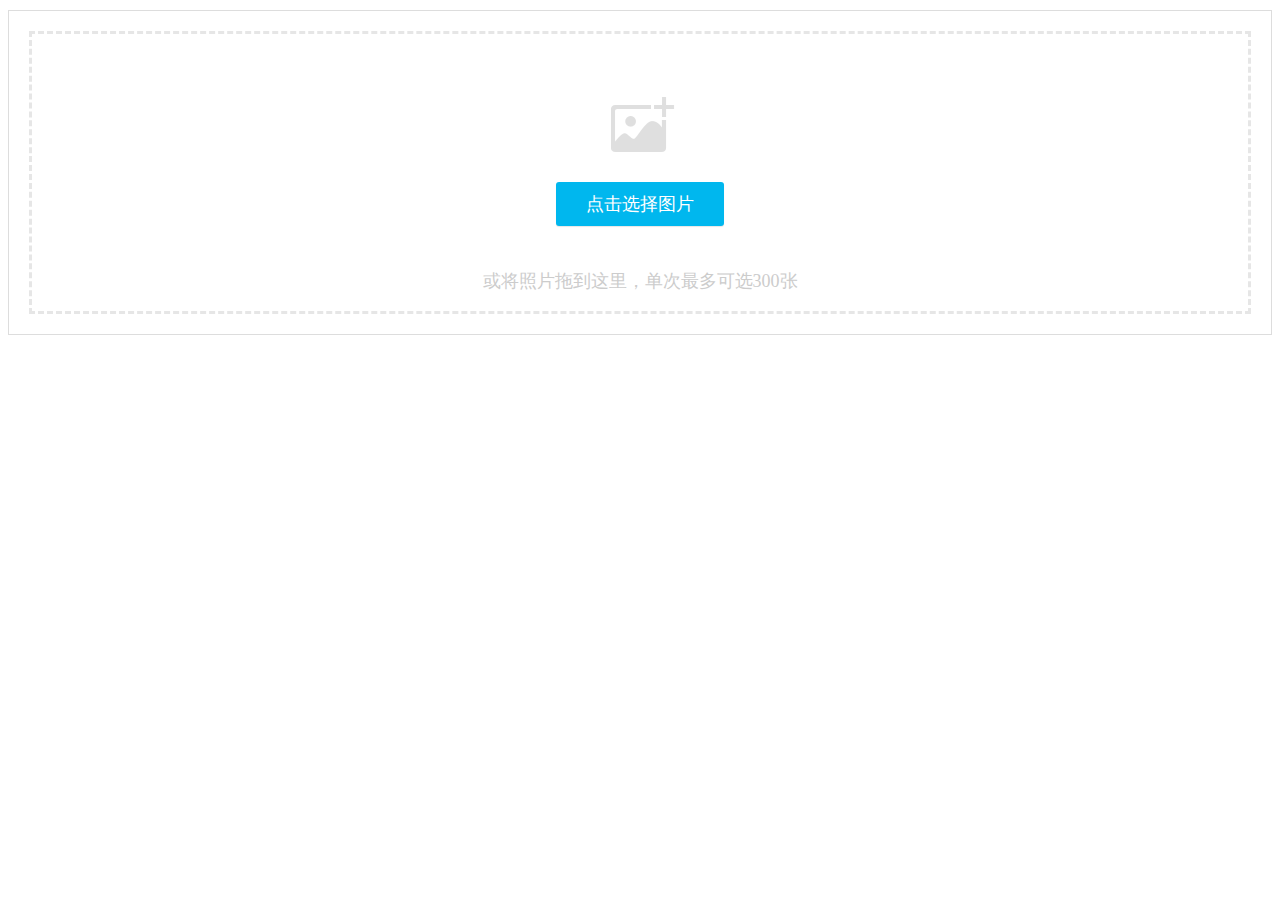
<file: rental-web/src/main/resources/static/lib/webuploader/0.1.5/image-upload/index.html>
<!DOCTYPE HTML>
<html>
<head>
<meta charset="utf-8">
<title>WebUploader演示</title>
<link rel="stylesheet" type="text/css" href="../webuploader.css" />
</head>
<body>
<div class="uploader-list-container">
	<div class="queueList">
		<div id="dndArea" class="placeholder">
			<div id="filePicker-2"></div>
			<p>或将照片拖到这里，单次最多可选300张</p>
		</div>
	</div>
	<div class="statusBar" style="display:none;">
		<div class="progress"> <span class="text">0%</span> <span class="percentage"></span> </div>
		<div class="info"></div>
		<div class="btns">
			<div id="filePicker2"></div>
			<div class="uploadBtn">开始上传</div>
		</div>
	</div>
</div>
<script type="text/javascript" src="../../../jquery/1.9.1/jquery.min.js"></script>
<script type="text/javascript" src="../webuploader.min.js"></script> 
<script type="text/javascript" src="upload.js"></script>
</body>
</html>
</file>
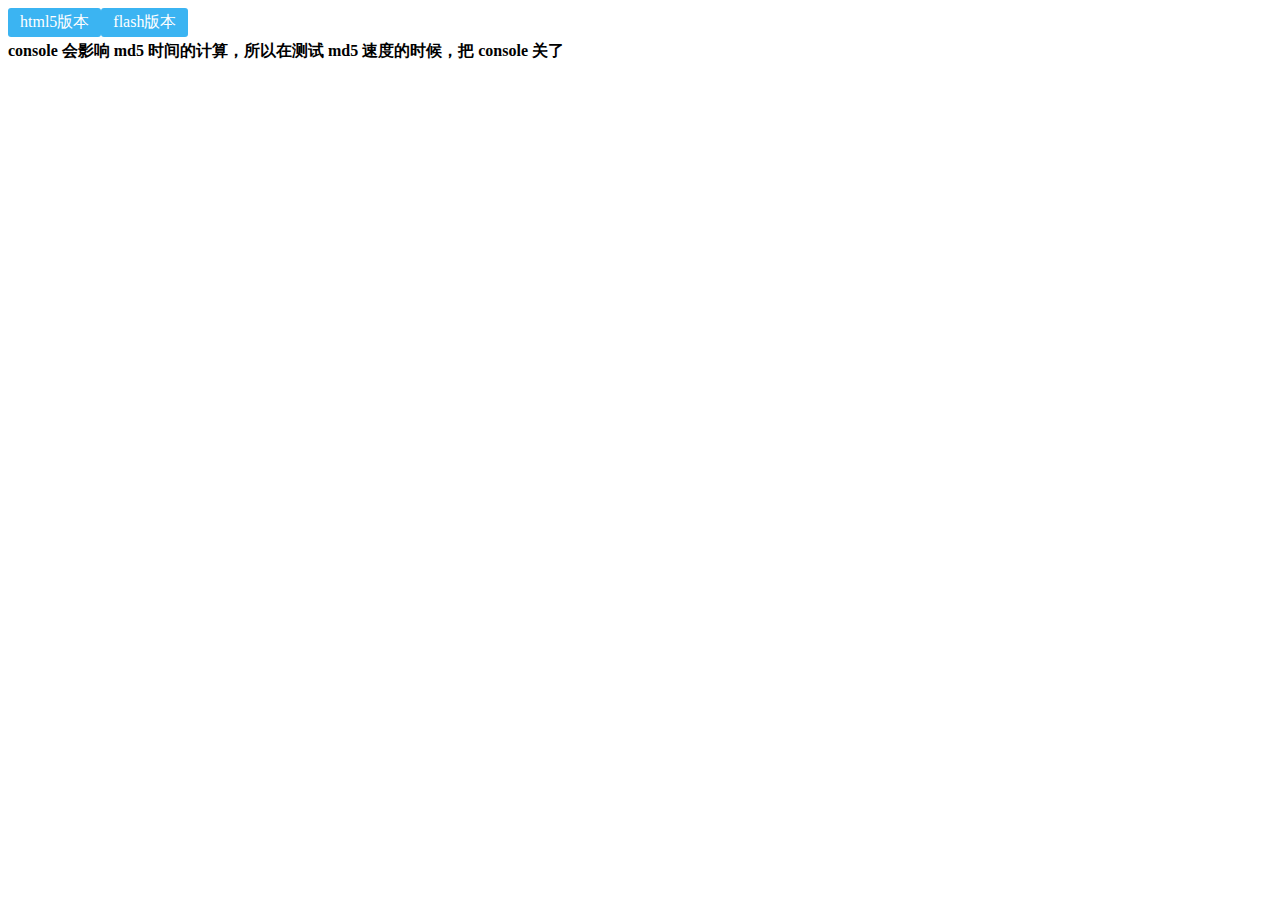
<file: rental-web/src/main/resources/static/lib/webuploader/0.1.5/md5-demo/index.html>
<!DOCTYPE HTML>
<html>
<head>
<meta charset="utf-8">
<title>WebUploader演示 - 带裁剪功能</title>
<link rel="stylesheet" type="text/css" href="../webuploader.css" />
</head>
<body>
<div id="wrapper">
	<div class="uploader-container">
		<div id="filePicker">html5版本</div>
		<div id="filePicker2">flash版本</div>
	</div>
	<div id="log"> <strong>console 会影响 md5 时间的计算，所以在测试 md5 速度的时候，把 console 关了</strong> </div>
</div>
<script type="text/javascript" src="../../../jquery/1.9.1/jquery.min.js"></script> 
<script type="text/javascript" src="../webuploader.min.js"></script> 
<script type="text/javascript" src="script.js"></script>
</body>
</html>
</file>
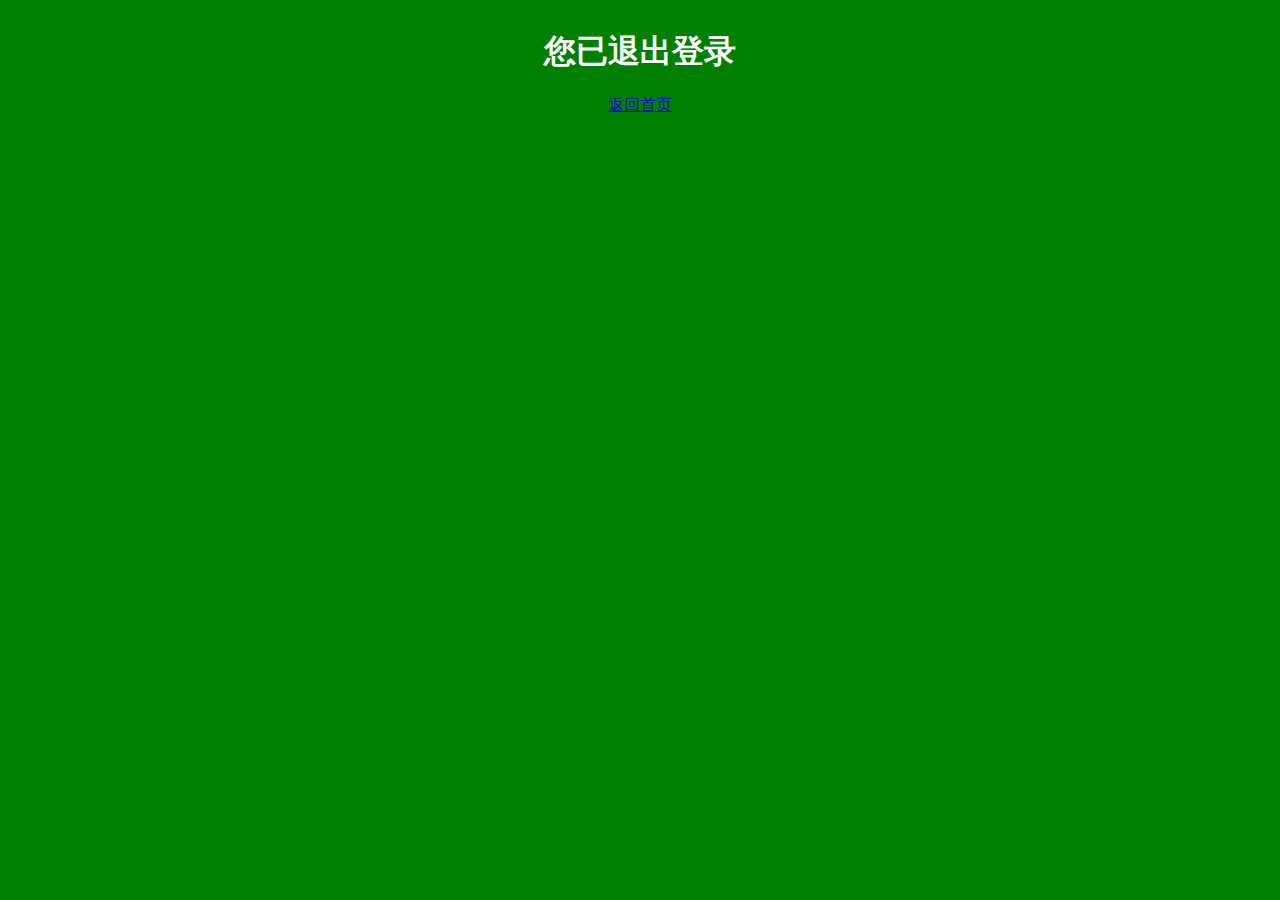
<file: rental-web/src/main/resources/templates/logout.html>
<!DOCTYPE html>
<html lang="en">
<head>
    <meta charset="UTF-8">
    <title>租房-退出登录</title>
</head>
<body bgcolor="green">
<div style="text-align: center;margin-top:30px;color:white">
	<h1>您已退出登录</h1>
	<a href="/">返回首页</a>
</div>
</body>
</html>
</file>
<file: rental-web/src/main/resources/static/lib/webuploader/0.1.5/webuploader.css>
.webuploader-container {
    position: relative;
    display: inline-block;
    vertical-align: top
}

.webuploader-element-invisible {
    position: absolute !important;
    clip: rect(1px 1px 1px 1px); /* IE6, IE7*/
    clip: rect(1px, 1px, 1px, 1px)
}

.webuploader-pick {
    position: relative;
    display: inline-block;
    cursor: pointer;
    background: #3bb4f2;
    padding: 4px 12px;
    color: #fff;
    text-align: center;
    border-radius: 3px;
    overflow: hidden
}

.webuploader-pick-hover {
    background: #00a2d4
}

.webuploader-pick-disable {
    opacity: 0.6;
    pointer-events: none
}

.uploader-list {
    width: 100%;
    overflow: hidden
}

.btn-uploadstar {
    vertical-align: top
}

.file-item {
    float: left;
    position: relative;
    margin: 0 20px 20px 0;
    padding: 4px
}

.file-item .error {
    position: absolute;
    top: 4px;
    left: 4px;
    right: 4px;
    background: red;
    color: white;
    text-align: center;
    height: 20px;
    font-size: 14px;
    line-height: 23px
}

.file-item .info {
    position: absolute;
    left: 4px;
    bottom: 4px;
    right: 4px;
    height: 20px;
    line-height: 20px;
    text-indent: 5px;
    background: rgba(0, 0, 0, 0.6);
    color: white;
    overflow: hidden;
    white-space: nowrap;
    text-overflow: ellipsis;
    font-size: 12px;
    z-index: 10
}

.upload-state-done:after {
    content: "\f00c";
    font-family: FontAwesome;
    font-style: normal;
    font-weight: normal;
    line-height: 1;
    -webkit-font-smoothing: antialiased;
    -moz-osx-font-smoothing: grayscale;
    font-size: 32px;
    position: absolute;
    bottom: 0;
    right: 4px;
    color: #4cae4c;
    z-index: 99
}

.cropper-container {
    position: relative;
    overflow: hidden;
    -webkit-user-select: none;
    -moz-user-select: none;
    -ms-user-select: none;
    user-select: none;
    background-color: #fff;
    -webkit-tap-highlight-color: transparent;
    -webkit-touch-callout: none;
}

.cropper-container .cropper-modal {
    position: absolute;
    top: 0;
    right: 0;
    bottom: 0;
    left: 0;
    background: #000;
    filter: alpha(opacity=50);
    opacity: .5;
}

.cropper-container .cropper-dragger {
    position: absolute;
    top: 10%;
    left: 10%;
    width: 80%;
    height: 80%;
}

.cropper-container .cropper-preview {
    display: block;
    width: 100%;
    height: 100%;
    -webkit-box-sizing: border-box;
    -moz-box-sizing: border-box;
    box-sizing: border-box;
    overflow: hidden;
    border-color: #69f;
    border-color: rgba(51, 102, 255, .75);
    border-style: solid;
    border-width: 1px;
}

.cropper-container .cropper-dashed {
    position: absolute;
    display: block;
    filter: alpha(opacity=50);
    border: 0 dashed #fff;
    opacity: .5;
}

.cropper-container .dashed-h {
    top: 33.3%;
    left: 0;
    width: 100%;
    height: 33.3%;
    border-top-width: 1px;
    border-bottom-width: 1px;
}

.cropper-container .dashed-v {
    top: 0;
    left: 33.3%;
    width: 33.3%;
    height: 100%;
    border-right-width: 1px;
    border-left-width: 1px;
}

.cropper-container .cropper-face,
.cropper-container .cropper-line,
.cropper-container .cropper-point {
    position: absolute;
    display: block;
    width: 100%;
    height: 100%;
    filter: alpha(opacity=10);
    opacity: .1;
}

.cropper-container .cropper-face {
    top: 0;
    left: 0;
    cursor: move;
    background-color: #fff;
}

.cropper-container .cropper-line {
    background-color: #69f;
}

.cropper-container .line-e {
    top: 0;
    right: -2px;
    width: 5px;
    cursor: e-resize;
}

.cropper-container .line-n {
    top: -2px;
    left: 0;
    height: 5px;
    cursor: n-resize;
}

.cropper-container .line-w {
    top: 0;
    left: -2px;
    width: 5px;
    cursor: w-resize;
}

.cropper-container .line-s {
    bottom: -2px;
    left: 0;
    height: 5px;
    cursor: s-resize;
}

.cropper-container .cropper-point {
    width: 5px;
    height: 5px;
    background-color: #69f;
    filter: alpha(opacity=75);
    opacity: .75;
}

.cropper-container .point-e {
    top: 49%;
    right: -2px;
    cursor: e-resize;
}

.cropper-container .point-n {
    top: -2px;
    left: 49%;
    cursor: n-resize;
}

.cropper-container .point-w {
    top: 49%;
    left: -2px;
    cursor: w-resize;
}

.cropper-container .point-s {
    bottom: -2px;
    left: 49%;
    cursor: s-resize;
}

.cropper-container .point-ne {
    top: -2px;
    right: -2px;
    cursor: ne-resize;
}

.cropper-container .point-nw {
    top: -2px;
    left: -2px;
    cursor: nw-resize;
}

.cropper-container .point-sw {
    bottom: -2px;
    left: -2px;
    cursor: sw-resize;
}

.cropper-container .point-se {
    right: -2px;
    bottom: -2px;
    width: 20px;
    height: 20px;
    cursor: se-resize;
    filter: alpha(opacity=100);
    opacity: 1;
}

.cropper-container .point-se:before {
    position: absolute;
    right: -50%;
    bottom: -50%;
    display: block;
    width: 200%;
    height: 200%;
    content: " ";
    background-color: #69f;
    filter: alpha(opacity=0);
    opacity: 0;
}

@media (min-width: 768px) {
    .cropper-container .point-se {
        width: 15px;
        height: 15px;
    }
}

@media (min-width: 992px) {
    .cropper-container .point-se {
        width: 10px;
        height: 10px;
    }
}

@media (min-width: 1200px) {
    .cropper-container .point-se {
        width: 5px;
        height: 5px;
        filter: alpha(opacity=75);
        opacity: .75;
    }
}

.cropper-hidden {
    display: none !important;
}

.img-preview {
    width: 160px;
    height: 90px;
    margin-top: 1em;
    border: 1px solid #ccc;
}

.uploader-list-container {
    color: #838383;
    font-size: 12px;
    margin-top: 10px;
    background-color: #FFF;
    border: solid 1px #ddd
}

.uploader-list-container .queueList {
    margin: 20px;
}

.element-invisible {
    position: absolute !important;
    clip: rect(1px 1px 1px 1px); /* IE6, IE7 */
    clip: rect(1px, 1px, 1px, 1px);
}

.uploader-list-container .placeholder {
    border: 3px dashed #e6e6e6;
    min-height: 138px;
    padding-top: 128px;
    text-align: center;
    background: url(images/image.png) center 53px no-repeat;
    color: #cccccc;
    font-size: 18px;
    position: relative;
}

.uploader-list-container .placeholder .webuploader-pick {
    font-size: 18px;
    background: #00b7ee;
    border-radius: 3px;
    line-height: 44px;
    padding: 0 30px;
    color: #fff;
    display: inline-block;
    margin: 20px auto;
    cursor: pointer;
    box-shadow: 0 1px 1px rgba(0, 0, 0, 0.1);
}

.uploader-list-container .placeholder .webuploader-pick-hover {
    background: #00a2d4;
}

.uploader-list-container .placeholder .flashTip {
    color: #666666;
    font-size: 12px;
    position: absolute;
    width: 100%;
    text-align: center;
    bottom: 20px;
}

.uploader-list-container .placeholder .flashTip a {
    color: #0785d1;
    text-decoration: none;
}

.uploader-list-container .placeholder .flashTip a:hover {
    text-decoration: underline;
}

.uploader-list-container .placeholder.webuploader-dnd-over {
    border-color: #999999;
}

.uploader-list-container .placeholder.webuploader-dnd-over.webuploader-dnd-denied {
    border-color: red;
}

.uploader-list-container .filelist {
    list-style: none;
    margin: 0;
    padding: 0;
}

.uploader-list-container .filelist:after {
    content: '';
    display: block;
    width: 0;
    height: 0;
    overflow: hidden;
    clear: both;
}

.uploader-list-container .filelist li {
    width: 110px;
    height: 110px;
    background: url(images/bg.png) no-repeat;
    text-align: center;
    margin: 0 8px 20px 0;
    position: relative;
    display: inline;
    float: left;
    overflow: hidden;
    font-size: 12px;
}

.uploader-list-container .filelist li p.log {
    position: relative;
    top: -45px;
}

.uploader-list-container .filelist li p.title {
    position: absolute;
    top: 0;
    left: 0;
    width: 100%;
    overflow: hidden;
    white-space: nowrap;
    text-overflow: ellipsis;
    top: 5px;
    text-indent: 5px;
    text-align: left;
}

.uploader-list-container .filelist li p.progress {
    position: absolute;
    width: 100%;
    bottom: 0;
    left: 0;
    height: 8px;
    overflow: hidden;
    z-index: 50;
}

.uploader-list-container .filelist li p.progress span {
    display: none;
    overflow: hidden;
    width: 0;
    height: 100%;
    background: #1483d8 url(images/progress.png) repeat-x;
    -webit-transition: width 200ms linear;
    -moz-transition: width 200ms linear;
    -o-transition: width 200ms linear;
    -ms-transition: width 200ms linear;
    transition: width 200ms linear;
    -webkit-animation: progressmove 2s linear infinite;
    -moz-animation: progressmove 2s linear infinite;
    -o-animation: progressmove 2s linear infinite;
    -ms-animation: progressmove 2s linear infinite;
    animation: progressmove 2s linear infinite;
    -webkit-transform: translateZ(0);
}

@-webkit-keyframes progressmove {
    0% {
        background-position: 0 0;
    }
    100% {
        background-position: 17px 0;
    }
}

@-moz-keyframes progressmove {
    0% {
        background-position: 0 0;
    }
    100% {
        background-position: 17px 0;
    }
}

@keyframes progressmove {
    0% {
        background-position: 0 0;
    }
    100% {
        background-position: 17px 0;
    }
}

.uploader-list-container .filelist li p.imgWrap {
    position: relative;
    z-index: 2;
    line-height: 110px;
    vertical-align: middle;
    overflow: hidden;
    width: 110px;
    height: 110px;
    -webkit-transform-origin: 50% 50%;
    -moz-transform-origin: 50% 50%;
    -o-transform-origin: 50% 50%;
    -ms-transform-origin: 50% 50%;
    transform-origin: 50% 50%;
    -webit-transition: 200ms ease-out;
    -moz-transition: 200ms ease-out;
    -o-transition: 200ms ease-out;
    -ms-transition: 200ms ease-out;
    transition: 200ms ease-out;
}

.uploader-list-container .filelist li img {
    width: 100%;
}

.uploader-list-container .filelist li p.error {
    background: #f43838;
    color: #fff;
    position: absolute;
    bottom: 0;
    left: 0;
    height: 28px;
    line-height: 28px;
    width: 100%;
    z-index: 100;
}

.uploader-list-container .filelist li .success {
    display: block;
    position: absolute;
    left: 0;
    bottom: 0;
    height: 40px;
    width: 100%;
    z-index: 200;
    background: url(images/success.png) no-repeat right bottom;
}

.uploader-list-container .filelist div.file-panel {
    position: absolute;
    height: 0;
    filter: progid:DXImageTransform.Microsoft.gradient(GradientType=0, startColorstr='#80000000', endColorstr='#80000000') \0;
    background: rgba(0, 0, 0, 0.5);
    width: 100%;
    top: 0;
    left: 0;
    overflow: hidden;
    z-index: 300;
}

.uploader-list-container .filelist div.file-panel span {
    width: 24px;
    height: 24px;
    display: inline;
    float: right;
    text-indent: -9999px;
    overflow: hidden;
    background: url(images/icons.png) no-repeat;
    margin: 6px 4px 3px 5px;
    cursor: pointer;
}

.uploader-list-container .filelist div.file-panel span.rotateLeft {
    background-position: 0 -24px;
}

.uploader-list-container .filelist div.file-panel span.rotateLeft:hover {
    background-position: 0 0;
}

.uploader-list-container .filelist div.file-panel span.rotateRight {
    background-position: -24px -24px;
}

.uploader-list-container .filelist div.file-panel span.rotateRight:hover {
    background-position: -24px 0;
}

.uploader-list-container .filelist div.file-panel span.cancel {
    background-position: -48px -24px;
}

.uploader-list-container .filelist div.file-panel span.cancel:hover {
    background-position: -48px 0;
}

.uploader-list-container .statusBar {
    height: 63px;
    border-top: 1px solid #dadada;
    padding: 0 20px;
    line-height: 63px;
    vertical-align: middle;
    position: relative;
}

.uploader-list-container .statusBar .progress {
    border: 1px solid #1483d8;
    width: 198px;
    background: #fff;
    height: 18px;
    position: relative;
    display: inline-block;
    text-align: center;
    line-height: 20px;
    color: #6dbfff;
    position: relative;
    margin-right: 10px;
}

.uploader-list-container .statusBar .progress span.percentage {
    width: 0;
    height: 100%;
    left: 0;
    top: 0;
    background: #1483d8;
    position: absolute;
}

.uploader-list-container .statusBar .progress span.text {
    position: relative;
    z-index: 10;
}

.uploader-list-container .statusBar .info {
    display: inline-block;
    font-size: 14px;
    color: #666666;
}

.uploader-list-container .statusBar .btns {
    position: absolute;
    top: 10px;
    right: 20px;
    line-height: 40px;
}

#filePicker {
    display: inline-block;
    float: left;
}

.uploader-list-container .statusBar .btns .webuploader-pick,
.uploader-list-container .statusBar .btns .uploadBtn,
.uploader-list-container .statusBar .btns .uploadBtn.state-uploading,
.uploader-list-container .statusBar .btns .uploadBtn.state-paused {
    background: #ffffff;
    border: 1px solid #cfcfcf;
    color: #565656;
    padding: 0 18px;
    display: inline-block;
    border-radius: 3px;
    margin-left: 10px;
    cursor: pointer;
    font-size: 14px;
    float: left;
}

.uploader-list-container .statusBar .btns .webuploader-pick-hover,
.uploader-list-container .statusBar .btns .uploadBtn:hover,
.uploader-list-container .statusBar .btns .uploadBtn.state-uploading:hover,
.uploader-list-container .statusBar .btns .uploadBtn.state-paused:hover {
    background: #f0f0f0;
}

.uploader-list-container .statusBar .btns .uploadBtn {
    background: #00b7ee;
    color: #fff;
    border-color: transparent;
}

.uploader-list-container .statusBar .btns .uploadBtn:hover {
    background: #00a2d4;
}

.uploader-list-container .statusBar .btns .uploadBtn.disabled {
    pointer-events: none;
    opacity: 0.6;
}
</file>
